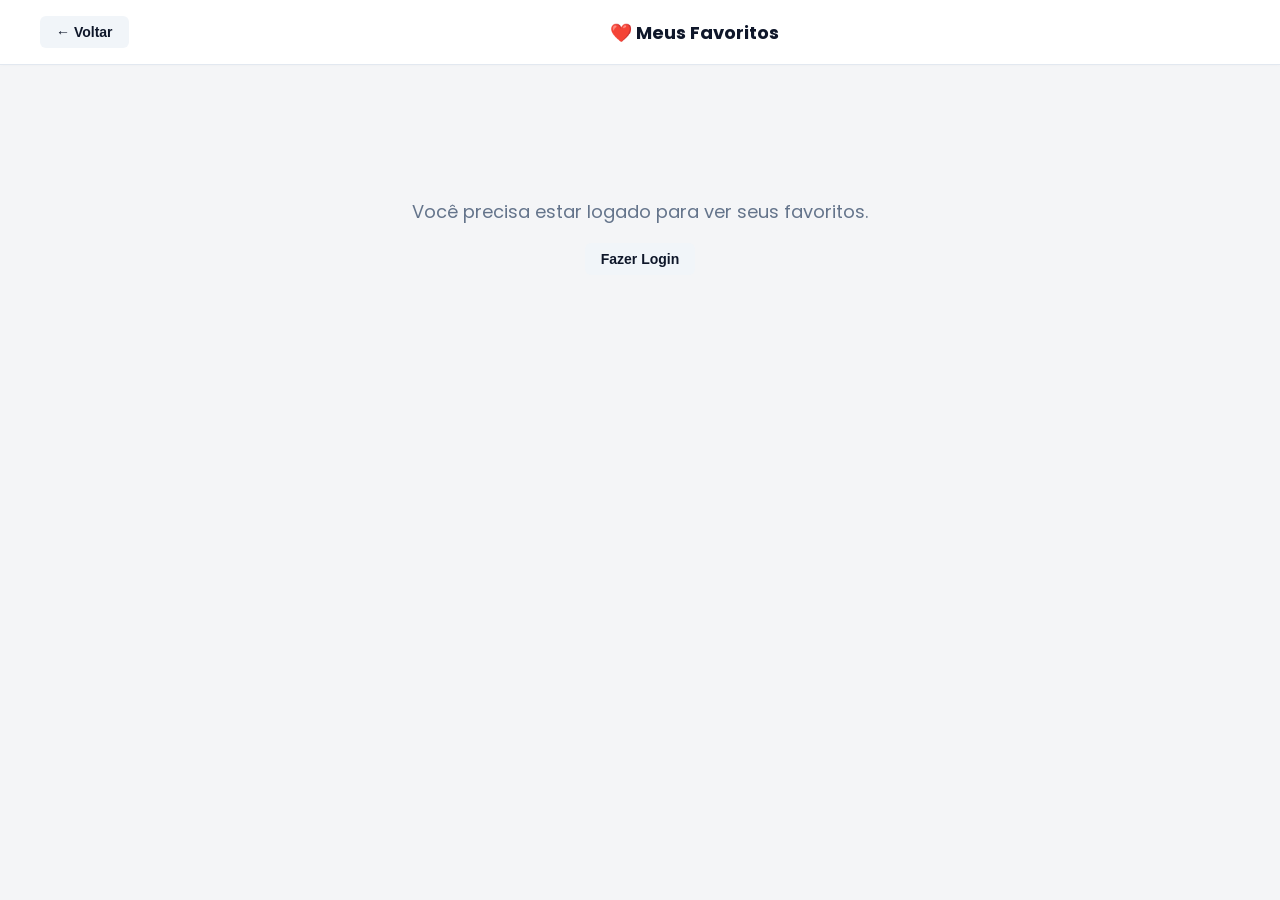
<file: favoritos.html>
<!DOCTYPE html>
<html lang="pt-BR">
<head>
    <meta charset="UTF-8">
    <meta name="viewport" content="width=device-width, initial-scale=1.0">
    <title>Meus Favoritos - Live the Faith</title>
    <link href="https://fonts.googleapis.com/css2?family=Poppins:wght@300;400;500;600;700&display=swap" rel="stylesheet">

    <style>
        body {
            font-family: 'Poppins', sans-serif;
            background: #f4f5f7;
            color: #1e293b;
            margin: 0;
            padding-bottom: 60px;
        }

        header {
            position: fixed;
            top: 0;
            width: 100%;
            background-color: #ffffff;
            padding: 16px 40px;
            color: #0f172a;
            font-weight: 700;
            font-size: 18px;
            z-index: 1000;
            display: flex;
            align-items: center;
            gap: 20px;
            box-sizing: border-box;
            border-bottom: 1px solid #e2e8f0;
            box-shadow: 0 1px 3px rgba(0,0,0,0.02);
        }

        .header-titulo { flex: 1; text-align: center; }

        .voltar {
            background: #f1f5f9;
            color: #0f172a;
            border: none;
            padding: 8px 16px;
            border-radius: 6px;
            cursor: pointer;
            font-weight: 600;
            font-size: 14px;
            transition: all 0.2s;
        }

        .voltar:hover { background: #e2e8f0; }

        .container {
            max-width: 900px;
            margin: 100px auto 0;
            padding: 0 20px;
        }

        .lista-produtos { display: flex; flex-direction: column; gap: 16px; }

        .card {
            background: white;
            border-radius: 12px;
            padding: 20px;
            box-shadow: 0 4px 6px -1px rgba(0,0,0,0.02);
            border: 1px solid #edf2f7;
            display: flex;
            align-items: center;
            gap: 20px;
            transition: transform 0.2s;
        }

        .card:hover { transform: translateY(-2px); }

        .card-img-box {
            width: 120px;
            height: 120px;
            background: #f8fafc;
            border-radius: 8px;
            padding: 5px;
            display: flex;
            align-items: center;
            justify-content: center;
            flex-shrink: 0;
        }

        .card img { max-width: 100%; max-height: 100%; object-fit: contain; }

        .card-conteudo {
            flex: 1;
            display: flex;
            flex-direction: column;
            justify-content: space-between;
        }

        .nome {
            font-weight: 600;
            font-size: 17px;
            color: #0f172a;
            margin: 0 0 6px 0;
        }

        .preco {
            font-weight: 700;
            font-size: 18px;
            color: #000;
            margin: 5px 0;
        }

        .card-acoes {
            display: flex;
            gap: 10px;
            margin-top: 15px;
        }

        .btn-acao {
            padding: 10px 18px;
            border-radius: 8px;
            font-size: 13px;
            font-weight: 600;
            cursor: pointer;
            border: none;
            transition: 0.2s;
        }

        .btn-comprar { background: #000; color: #fff; }
        .btn-comprar:hover { background: #334155; }

        .btn-remover { background: #fee2e2; color: #ef4444; }
        .btn-remover:hover { background: #fca5a5; }

        .aviso-vazio {
            text-align: center;
            font-size: 18px;
            color: #64748b;
            padding: 80px 20px;
        }

        @media(max-width: 600px) {
            header { padding: 16px 20px; }
            .card { flex-direction: column; text-align: center; }
            .card-img-box { width: 100%; height: 200px; }
            .card-acoes { justify-content: center; width: 100%; flex-wrap: wrap; }
            .btn-acao { width: 100%; }
        }
    </style>
</head>
<body>

<header>
    <button class="voltar" onclick="voltarPagina()">← Voltar</button>
    <div class="header-titulo">❤️ Meus Favoritos</div>
</header>

<div class="container" id="containerFavoritos">
    <div class="lista-produtos" id="listaFavoritos"></div>
</div>

<script>
    // --- UTILITÁRIOS ---
    function voltarPagina() {
        window.history.back();
    }

    // Identifica a chave única baseada no usuário logado
    function obterChaveUsuario(prefixo) {
        const idUsuario = localStorage.getItem("usuarioId");
        if (!idUsuario) return null;
        return `${prefixo}_user_${idUsuario}`;
    }

    // --- FUNÇÃO PARA O BOTÃO DE CORAÇÃO (Favoritar) ---
    function favoritarProduto(nome, preco, imagem) {
        const idUsuario = localStorage.getItem("usuarioId");

        if (!idUsuario) {
            alert("Por favor, faça login para salvar seus favoritos! ❤️");
            window.location.href = "login.html"; 
            return;
        }

        const chaveFav = `favoritos_user_${idUsuario}`;
        let favoritos = JSON.parse(localStorage.getItem(chaveFav)) || [];

        const index = favoritos.findIndex(item => item.nome === nome);

        if (index === -1) {
            favoritos.push({ nome, preco, imagem });
            alert("❤️ Adicionado aos favoritos!");
        } else {
            favoritos.splice(index, 1);
            alert("💔 Removido dos favoritos.");
        }

        localStorage.setItem(chaveFav, JSON.stringify(favoritos));
        
        // Se estiver na página de favoritos, recarrega a lista
        if(document.getElementById("listaFavoritos")) carregarFavoritos();
    }

    // --- LÓGICA DE CARREGAMENTO DA PÁGINA ---
    function carregarFavoritos() {
        const chaveFav = obterChaveUsuario("favoritos");
        const listaContainer = document.getElementById("listaFavoritos");

        if (!chaveFav) {
            listaContainer.innerHTML = `
                <div class="aviso-vazio">
                    <p>Você precisa estar logado para ver seus favoritos.</p>
                    <button class="voltar" onclick="location.href='login.html'">Fazer Login</button>
                </div>`;
            return;
        }

        const favoritos = JSON.parse(localStorage.getItem(chaveFav)) || [];

        if (favoritos.length === 0) {
            listaContainer.innerHTML = `
                <div class="aviso-vazio">
                    <p>Sua lista de desejos está vazia. ❤️</p>
                    <button class="voltar" onclick="location.href='index.html'">Explorar Produtos</button>
                </div>`;
            return;
        }

        listaContainer.innerHTML = favoritos.map((p, i) => `
            <div class="card">
                <div class="card-img-box">
                    <img src="${p.imagem || 'placeholder.jpg'}" alt="${p.nome}">
                </div>
                <div class="card-conteudo">
                    <h3 class="nome">${p.nome || 'Produto Sem Nome'}</h3>
                    <div class="preco">${p.preco || 'R$ 0,00'}</div>
                    <div style="font-size: 12px; color: #64748b;">Item exclusivo da sua conta</div>

                    <div class="card-acoes">
                        <button class="btn-acao btn-comprar" onclick="moverParaCarrinho(${i})">Adicionar ao Carrinho</button>
                        <button class="btn-acao btn-remover" onclick="removerFavorito(${i})">Remover</button>
                    </div>
                </div>
            </div>
        `).join('');
    }

    function removerFavorito(index) {
        const chaveFav = obterChaveUsuario("favoritos");
        if (!chaveFav) return;

        let favoritos = JSON.parse(localStorage.getItem(chaveFav)) || [];
        favoritos.splice(index, 1);
        localStorage.setItem(chaveFav, JSON.stringify(favoritos));
        carregarFavoritos();
    }

    function moverParaCarrinho(index) {
        const chaveFav = obterChaveUsuario("favoritos");
        const chaveCart = obterChaveUsuario("carrinho");
        
        if (!chaveFav || !chaveCart) return;

        let favoritos = JSON.parse(localStorage.getItem(chaveFav)) || [];
        let carrinho = JSON.parse(localStorage.getItem(chaveCart)) || [];
        
        const produto = favoritos[index];

        const itemParaCarrinho = {
            ...produto,
            quantidade: 1,
            selecionadoNoCarrinho: true,
            valorFrete: 0,
            tipoFrete: "A calcular",
            subtotal: converterPrecoParaNumero(produto.preco)
        };

        carrinho.push(itemParaCarrinho);
        favoritos.splice(index, 1);

        localStorage.setItem(chaveCart, JSON.stringify(carrinho));
        localStorage.setItem(chaveFav, JSON.stringify(favoritos));

        alert("🛒 Movido para o carrinho com sucesso!");
        carregarFavoritos();
    }

    function converterPrecoParaNumero(preco) {
        if (typeof preco === 'number') return preco;
        let p = preco.replace("R$", "").replace(/\./g, "").replace(",", ".").trim();
        return parseFloat(p) || 0;
    }

    window.onload = carregarFavoritos;
</script>

</body>
</html>
</file>
